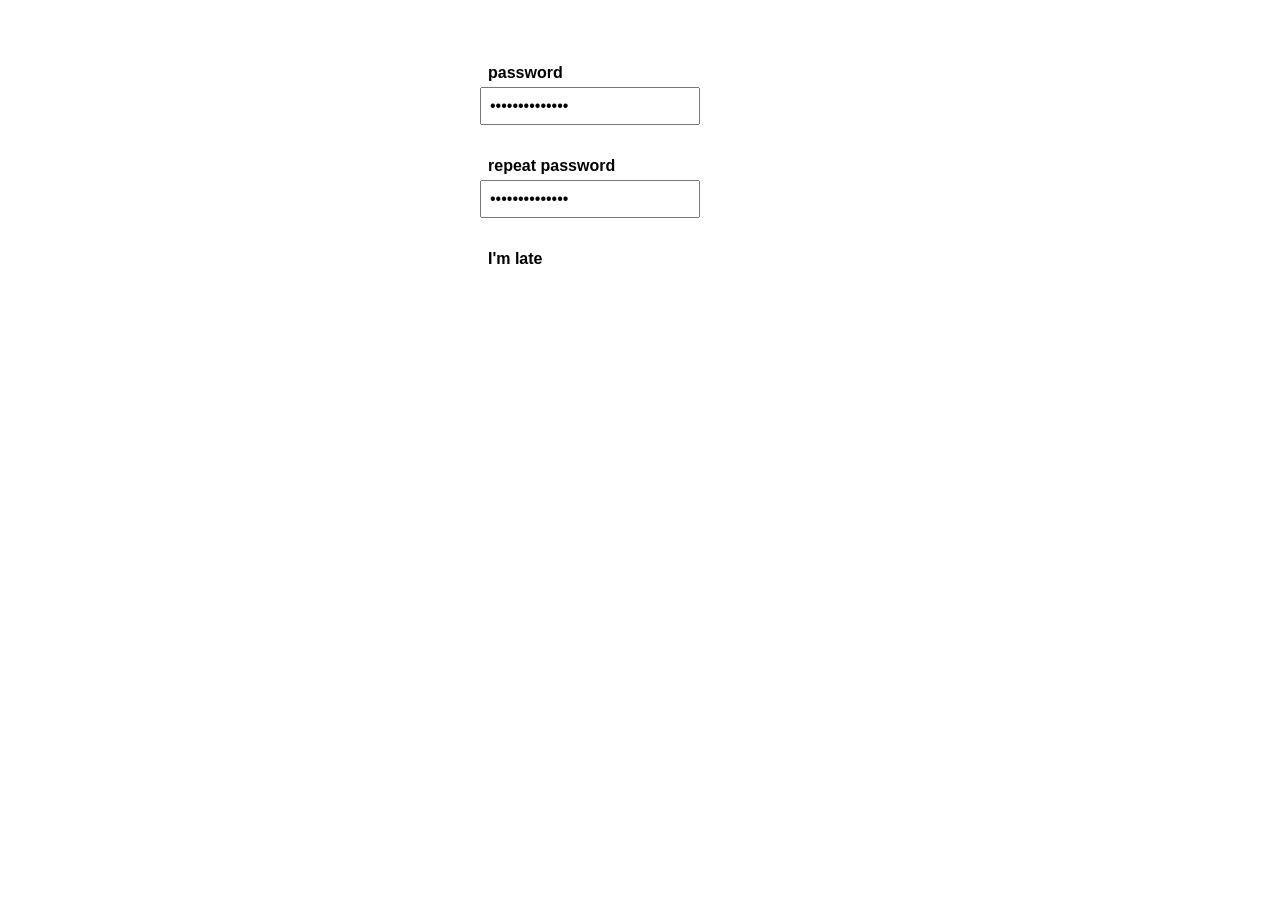
<file: toggle-passwords.html>
<!doctype html>
<html lang="nl-nl">
<head>
	<meta charset="UTF-8">
	<meta http-equiv="X-UA-Compatible" content="IE=edge">
	
	<title>Toggle passwords</title>
	
	<meta name="viewport" content="width=device-width, initial-scale=1.0">
	
	<style>
		body {
		}
		form {
			margin: 4em auto;
			max-width: 20em;
			font-family: Arial, Helvetica, sans-serif;
		}
		label {
			display: block;
			margin: 0 0 0.3em 0.5em;
			width: 8em;
			font-weight: bold;
			cursor: pointer;
		}
		input {
			margin: 0 0 1em;
			padding: 0.5em;
			font: inherit;
			/* font-size: 1.25rem; */
		}
	</style>
</head>
<body>
	<div class="wrapper">
		<form action="#">
			<p>
				<label for="pw1">password</label>
				<input id="pw1" type="password" value="now you see me">
			</p>
			<p>
				<label for="pw2">repeat password</label>
				<input id="pw2" type="password" value="now you see me">
			</p>
			<p>
				<label id="pw3-label" for="pw3">I'm late</label>
			</p>
		</form>

	</div><!-- /.wrapper -->

	<script>
		// const init = function() {
		// 	// mimic later insertion of pw field
		// 	setTimeout(() => {
		// 		const label = document.getElementById('pw3-label');
		// 		const pw3 = document.createElement(`input`)
		// 		pw3.setAttribute('type', 'password');
		// 		pw3.value = "I was inserted later";
		// 		label.after(pw3);
		// 	}, 500);
		// };
		// document.readyState === 'loading' ? document.addEventListener('DOMContentLoaded', init) : init();
	</script>

	<!-- <script src="userscripts/togglePasswords.user.js"></script> -->
</body>
</html>
</file>
